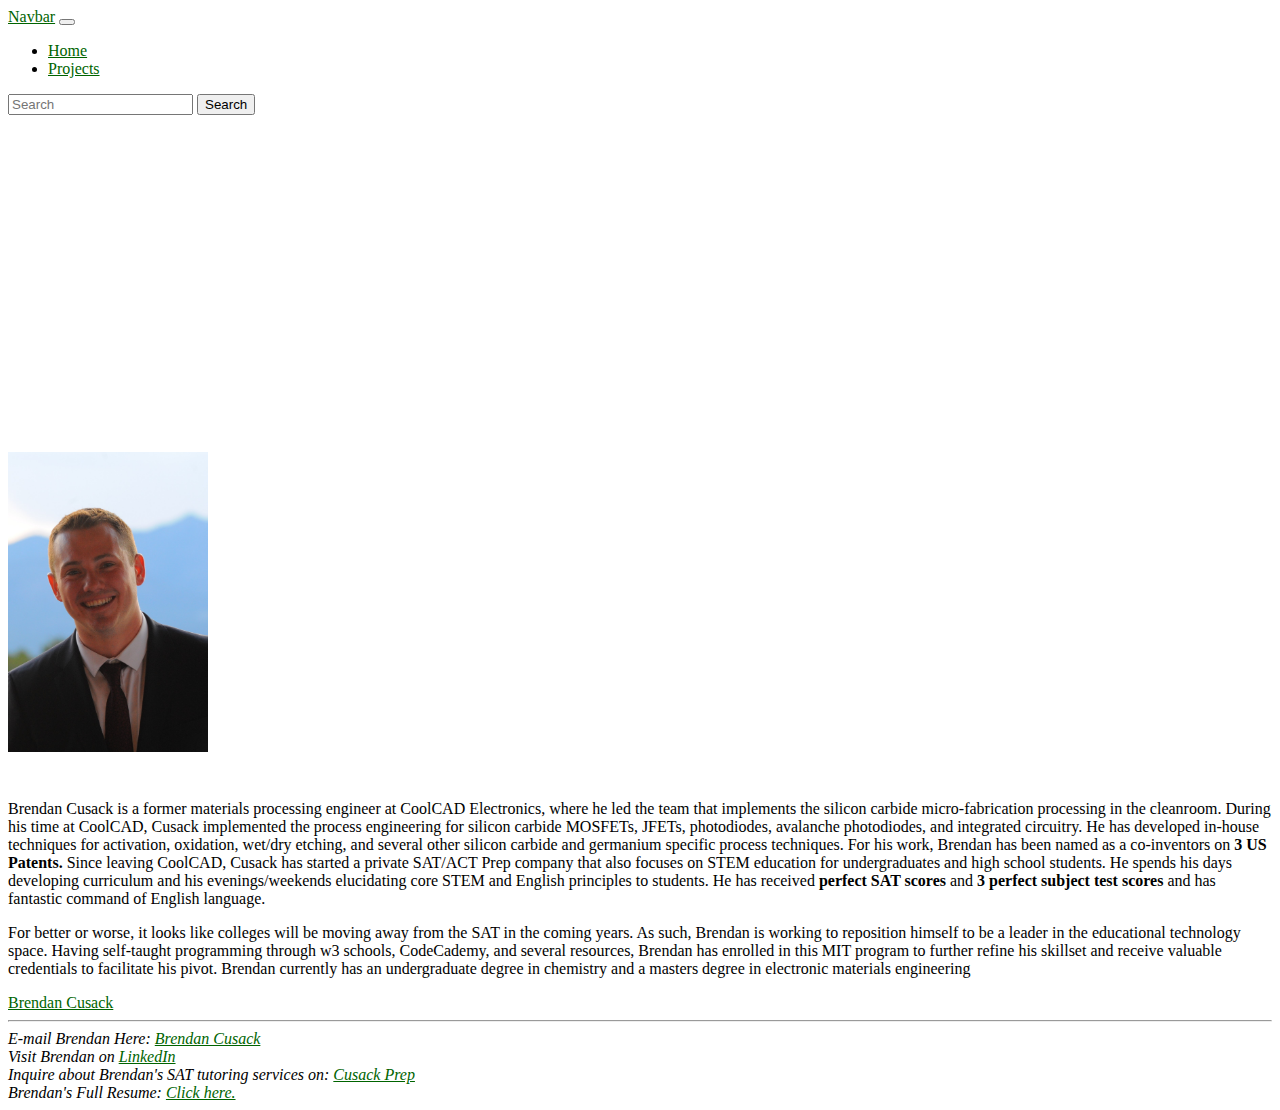
<file: index.html>
<!DOCTYPE html>
<html>
    <head>
        <meta charset="UTF-8">
        <title>Brendan's Website</title>
        <!-- CSS only -->
        <link href="https://cdn.jsdelivr.net/npm/bootstrap@5.0.0-beta2/dist/css/bootstrap.min.css" rel="stylesheet" integrity="sha384-BmbxuPwQa2lc/FVzBcNJ7UAyJxM6wuqIj61tLrc4wSX0szH/Ev+nYRRuWlolflfl" crossorigin="anonymous">

        <link rel='stylesheet' href='style.css' type='text/css'>
        
        <!-- JavaScript Bundle with Popper -->
        <script src="https://cdn.jsdelivr.net/npm/bootstrap@5.0.0-beta2/dist/js/bootstrap.bundle.min.js" integrity="sha384-b5kHyXgcpbZJO/tY9Ul7kGkf1S0CWuKcCD38l8YkeH8z8QjE0GmW1gYU5S9FOnJ0" crossorigin="anonymous"></script>
    </head>
    
    <body>
        <script type="text/javascript" src="https://platform.linkedin.com/badges/js/profile.js" async defer></script>
        <!--Creating the Navigation Tab for home page and projects page-->
        <nav class="navbar navbar-expand-lg navbar-light bg-light">
            <div class="container-fluid">
              <a class="navbar-brand" href="#">Navbar</a>
              <button class="navbar-toggler" type="button" data-bs-toggle="collapse" data-bs-target="#navbarSupportedContent" aria-controls="navbarSupportedContent" aria-expanded="false" aria-label="Toggle navigation">
                <span class="navbar-toggler-icon"></span>
              </button>
              <div class="collapse navbar-collapse" id="navbarSupportedContent">
                <ul class="navbar-nav me-auto mb-2 mb-lg-0">
                  <li class="nav-item">
                    <a class="nav-link active" aria-current="page" href="index.html">Home</a>
                  </li>
                  <li class="nav-item">
                    <a class="nav-link" href="projects.html">Projects</a>
                  </li>
                  <!--<li class="nav-item dropdown">
                    <a class="nav-link dropdown-toggle" href="#" id="navbarDropdown" role="button" data-bs-toggle="dropdown" aria-expanded="false">
                      Dropdown
                    </a>
                    <ul class="dropdown-menu" aria-labelledby="navbarDropdown">
                      <li><a class="dropdown-item" href="#">Action</a></li>
                      <li><a class="dropdown-item" href="#">Another action</a></li>
                      <li><hr class="dropdown-divider"></li>
                      <li><a class="dropdown-item" href="#">Something else here</a></li>
                    </ul>
                  </li>
                  <li class="nav-item">
                    <a class="nav-link disabled" href="#" tabindex="-1" aria-disabled="true">Disabled</a>
                  </li>-->
                </ul>
                <form class="d-flex">
                  <input class="form-control me-2" type="search" placeholder="Search" aria-label="Search">
                  <button class="btn btn-outline-success" type="submit">Search</button>
                </form>
              </div>
            </div>
          </nav>
            <div style="text-align: center">
              <!--Creating Link to Embedded YouTube Video-->
              <iframe width="560" height="315" src="https://www.youtube.com/embed/lsSUvDbrwEI" title="YouTube video player" frameborder="0" allow="accelerometer; autoplay; clipboard-write; encrypted-media; gyroscope; picture-in-picture" allowfullscreen></iframe>
            </div>
            <br>
            <div class="container">
  <div class="row justify-content-md-center">
    <div class="col col-lg-2">
      <img src="BC Headshot.jpg" width="200px" style="padding-bottom:10px;">
    </div>
    <br>
    <div class="col-md-auto">
             <p>Brendan Cusack is a former materials processing engineer at CoolCAD Electronics, where he led the team that
            implements the silicon carbide micro-fabrication processing in the cleanroom. During his time at CoolCAD,
            Cusack implemented the process engineering for silicon carbide MOSFETs, JFETs, photodiodes, avalanche
            photodiodes, and integrated circuitry. He has developed in-house techniques for activation, oxidation, wet/dry
            etching, and several other silicon carbide and germanium specific process techniques. For his work, Brendan has been named as a co-inventors on <b>3 US Patents.</b> Since leaving CoolCAD,
            Cusack has started a private SAT/ACT Prep company that also focuses on STEM education for undergraduates and high school students. He spends his days developing curriculum and his evenings/weekends elucidating core STEM and English
            principles to students. He has received <b>perfect SAT scores</b> and <b>3 perfect subject test scores</b> and has fantastic command of English language.</p>

            <p>For better or worse, it looks like colleges will be moving away from the SAT in the coming years.  As such, Brendan is working to reposition himself to be a leader in the educational technology space. Having self-taught programming through w3 schools, CodeCademy, and several resources, Brendan has enrolled in this MIT program to further refine his skillset and receive valuable credentials to facilitate his pivot. Brendan currently has an undergraduate degree in chemistry and a masters degree in electronic materials engineering</p>
    </div>
    <div class="col col-lg-2">
      <div class="LI-profile-badge"  data-version="v1" data-size="medium" data-locale="en_US" data-type="horizontal" data-theme="light" data-vanity="brendan-cusack-23970133"><a class="LI-simple-link" href='https://www.linkedin.com/in/brendan-cusack-23970133?trk=profile-badge'>Brendan Cusack</a></div>    </div>
    </div>
</div>
        
      <hr>

      <address>
         E-mail Brendan Here: <a href="mailto:brendan@cusackprep.com">Brendan Cusack</a><br>
         Visit Brendan on <a href="https://www.linkedin.com/in/brendan-cusack-23970133/">LinkedIn</a><br>
         Inquire about Brendan's SAT tutoring services on: <a href="https://www.cusackprep.com/">Cusack Prep</a><br>
         Brendan's Full Resume: <a href="Cusack Resume.pdf">Click here.</a>
      </address>


    </body>
</html>
</file>
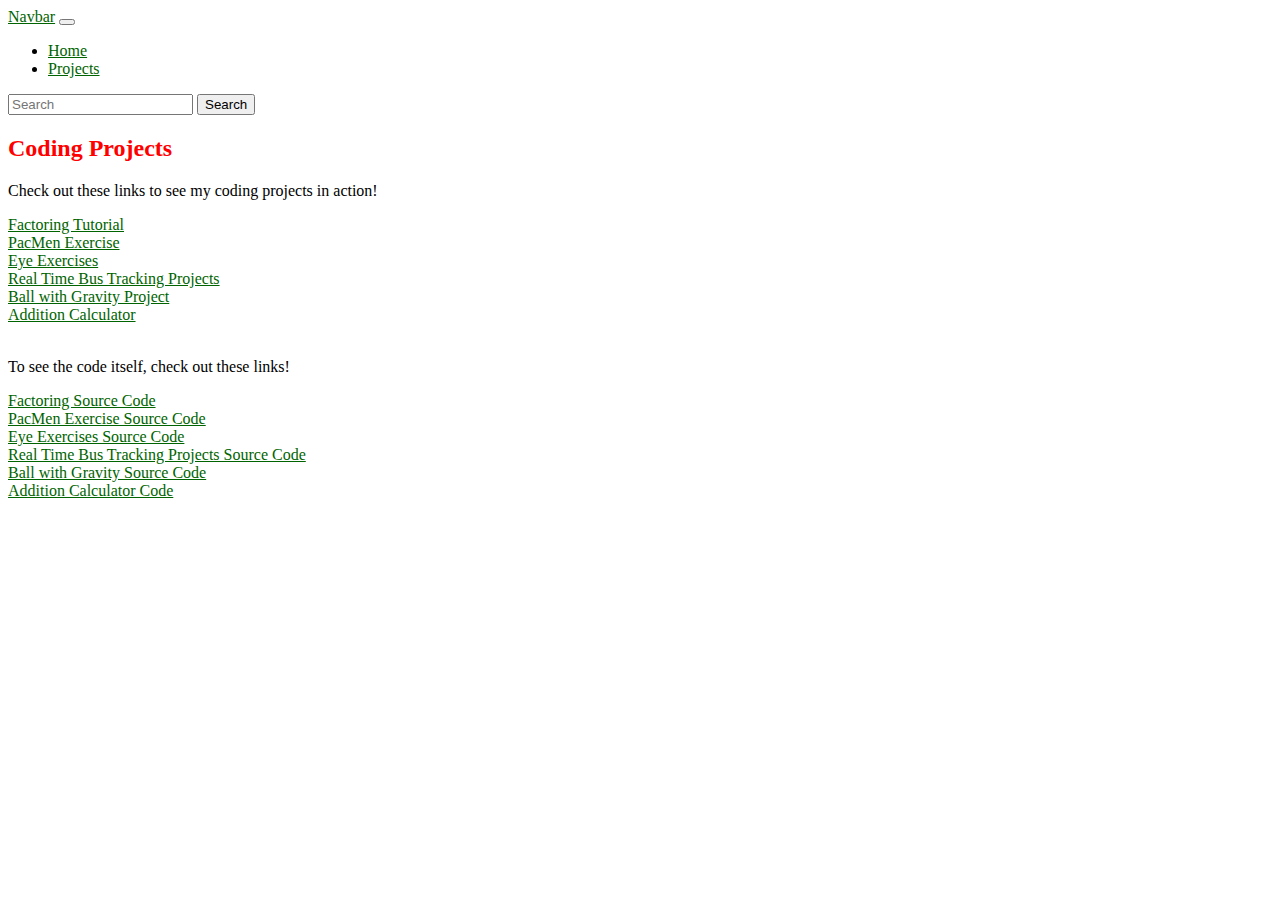
<file: projects.html>
<!DOCTYPE html>
<html>
    <head>
        <meta charset="UTF-8">
        <title>Brendan's Projects</title>
        <!-- CSS only -->
        <link href="https://cdn.jsdelivr.net/npm/bootstrap@5.0.0-beta2/dist/css/bootstrap.min.css" rel="stylesheet" integrity="sha384-BmbxuPwQa2lc/FVzBcNJ7UAyJxM6wuqIj61tLrc4wSX0szH/Ev+nYRRuWlolflfl" crossorigin="anonymous">

        <link rel='stylesheet' href='style.css' type='text/css'>
        
        <!-- JavaScript Bundle with Popper -->
        <script src="https://cdn.jsdelivr.net/npm/bootstrap@5.0.0-beta2/dist/js/bootstrap.bundle.min.js" integrity="sha384-b5kHyXgcpbZJO/tY9Ul7kGkf1S0CWuKcCD38l8YkeH8z8QjE0GmW1gYU5S9FOnJ0" crossorigin="anonymous"></script>
    </head>
    <body>
      <!--Creating the Navigation Tab for home page and projects page-->
      <nav class="navbar navbar-expand-lg navbar-light bg-light">
          <div class="container-fluid">
            <a class="navbar-brand" href="#">Navbar</a>
            <button class="navbar-toggler" type="button" data-bs-toggle="collapse" data-bs-target="#navbarSupportedContent" aria-controls="navbarSupportedContent" aria-expanded="false" aria-label="Toggle navigation">
              <span class="navbar-toggler-icon"></span>
            </button>
            <div class="collapse navbar-collapse" id="navbarSupportedContent">
              <ul class="navbar-nav me-auto mb-2 mb-lg-0">
                <li class="nav-item">
                  <a class="nav-link active" aria-current="page" href="index.html">Home</a>
                </li>
                <li class="nav-item">
                  <a class="nav-link" href="projects.html">Projects</a>
                </li>
                <!--<li class="nav-item dropdown">
                  <a class="nav-link dropdown-toggle" href="#" id="navbarDropdown" role="button" data-bs-toggle="dropdown" aria-expanded="false">
                    Dropdown
                  </a>
                  <ul class="dropdown-menu" aria-labelledby="navbarDropdown">
                    <li><a class="dropdown-item" href="#">Action</a></li>
                    <li><a class="dropdown-item" href="#">Another action</a></li>
                    <li><hr class="dropdown-divider"></li>
                    <li><a class="dropdown-item" href="#">Something else here</a></li>
                  </ul>
                </li>
                <li class="nav-item">
                  <a class="nav-link disabled" href="#" tabindex="-1" aria-disabled="true">Disabled</a>
                </li>-->
              </ul>
              <form class="d-flex">
                <input class="form-control me-2" type="search" placeholder="Search" aria-label="Search">
                <button class="btn btn-outline-success" type="submit">Search</button>
              </form>
            </div>
          </div>
        </nav>
        <h2>Coding Projects</h2>
        <p>Check out these links to see my coding projects in action!</p>
        <a href="https://bcusack91.github.io/Factoring/">Factoring Tutorial</a><br>
        <a href="https://bcusack91.github.io/PacMan-Exercise/">PacMen Exercise</a> <br>
        <a href="https://bcusack91.github.io/EyeExercise/">Eye Exercises</a> <br>
        <a href="https://bcusack91.github.io/MIT-HARVARD-BUS-TRACKER/">Real Time Bus Tracking Projects</a><br>
        <a href="https://bcusack91.github.io/BallWithGravity/">Ball with Gravity Project</a><br>
        <a href="https://bcusack91.github.io/Addition_Calculator/">Addition Calculator</a><br>
        <br>
        <p>To see the code itself, check out these links!</p>
        <a href="https://github.com/bcusack91/Factoring">Factoring Source Code</a><br>
        <a href="https://github.com/bcusack91/PacMan-Exercise">PacMen Exercise Source Code</a> <br>
        <a href="https://github.com/bcusack91/EyeExercise">Eye Exercises Source Code</a> <br>
        <a href="https://github.com/bcusack91/MIT-HARVARD-BUS-TRACKER">Real Time Bus Tracking Projects Source Code</a><br>
        <a href="https://github.com/bcusack91/BallWithGravity">Ball with Gravity Source Code</a><br>
        <a href="https://github.com/bcusack91/Addition_Calculator">Addition Calculator Code</a>
    </body>
</html>
</file>
<file: style.css>
h2 {
    color: red;
}

a {
    color:darkgreen;
    font-family: "Verdana", 'Times New Roman', Times, serif;
}
</file>
